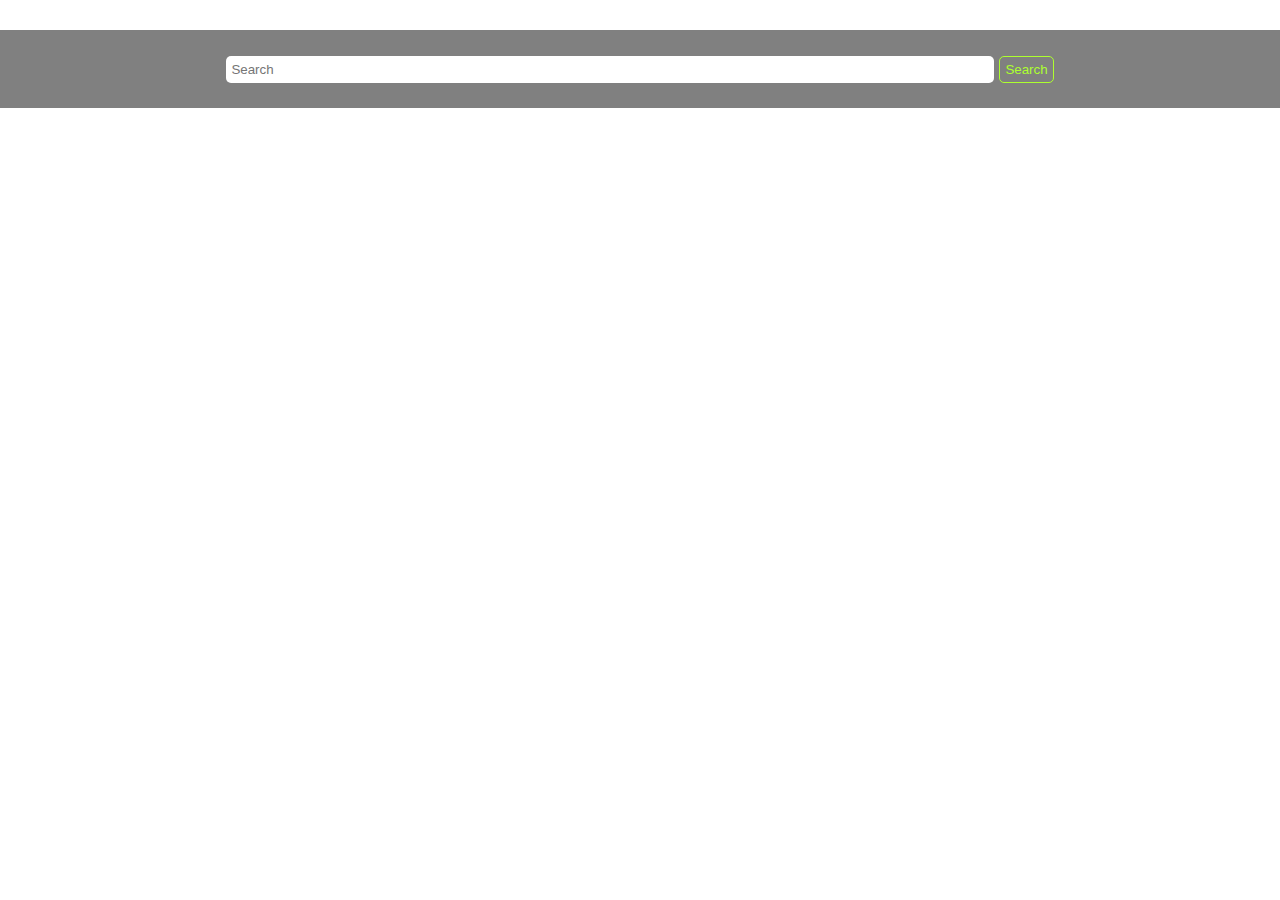
<file: index.html>
<!DOCTYPE html>
<html lang="en">
  <head>
    <meta charset="UTF-8" />
    <meta http-equiv="X-UA-Compatible" content="IE=edge" />
    <meta name="viewport" content="width=device-width, initial-scale=1.0" />
    <link rel="stylesheet" href="./styles.css" />
    <title>Anapolsky Leandro 3rd Assignment</title>
  </head>
  <body>
    <div class="marquee" id="marquee"></div>
    <nav>
      <input
        type="text"
        placeholder="Search"
        id="userInput"
        class="search-input"
      />

      <button
        type="button"
        value="Search"
        class="search-button"
        id="searchButton"
      >
        Search
      </button>
      <img src="./img/loading.gif" alt="" class="loader" id="loader" />
    </nav>
    <div id="prueba"></div>
    <ul class="results-list" id="resultsList"></ul>

    <script src="./script.js"></script>
    <script src="./marquee.js"></script>
  </body>
</html>
</file>
<file: styles.css>
* {
  box-sizing: border-box;
  margin: 0;
  padding: 0;
  font-family: "Open Sans", sans-serif;
}

nav {
  width: 100vw;
  position: fixed;
  left: 0;
  top: 30px;
  background-color: grey;
  padding: 2%;
  display: flex;
  justify-content: center;
}

.search-input {
  width: 60vw;
  padding: 5px;
  border-radius: 5px;
  border: none;
}

.search-button {
  margin-left: 5px;
  padding: 5px;
  border-radius: 5px;
  background-color: grey;
  border: 1px solid greenyellow;
  color: greenyellow;
}
.search-button:hover {
  color: black;
  background-color: greenyellow;
}

.loader {
  width: 40px;
  padding-left: 10px;
  display: none;
}

.results-list {
  border-radius: 5px;
  margin: auto;
  width: 70vw;
  list-style: none;
  margin-top: 70px;
  padding-left: 30px;
  border: 1px solid grey;
}

.list-element {
  padding: 5px 0 5px 0;
  color: green;
}

.company-links {
  text-decoration: none;
  color: green;
}

.company-container {
  margin: auto;
  padding-top: 10vh;
  width: 70vw;
}

.company-container-top {
  display: flex;
  justify-content: left;
  align-items: center;
  flex-direction: row;
}

.company-logo {
  width: 100px;
}

.company-name {
  color: black;
  text-decoration: none;
  font-size: 2em;
  font-weight: 600;
  padding-left: 1vw;
}

.company-symbol {
  padding-left: 1vw;
}

.stock-info {
  display: flex;
  flex-direction: row;
  font-weight: 800;
}

.stock-price {
  padding-left: 10px;
}

.stock-change {
  padding-left: 10px;
}

.company-info {
  padding-top: 5vh;
}

.chart-container {
  margin-top: 50px;
}

.marquee {
  position: absolute;
  top: 0;
  left: 0;
  display: flex;
  flex-direction: row;
  flex-wrap: nowrap;
  font-size: 10px;
  height: 30px;
  animation-name: move-marquee;
  animation-duration: 50s;
}

@keyframes move-marquee {
  from {
    transform: translateX(0);
  }
  to {
    transform: translateX(-1000px);
  }
}

.marquee-data {
  width: 15vw;
  overflow: hidden;
  display: flex;
  flex-direction: row;
  align-items: center;
  flex-wrap: nowrap;
  padding: 0 20px 0 20px;
}
</file>
